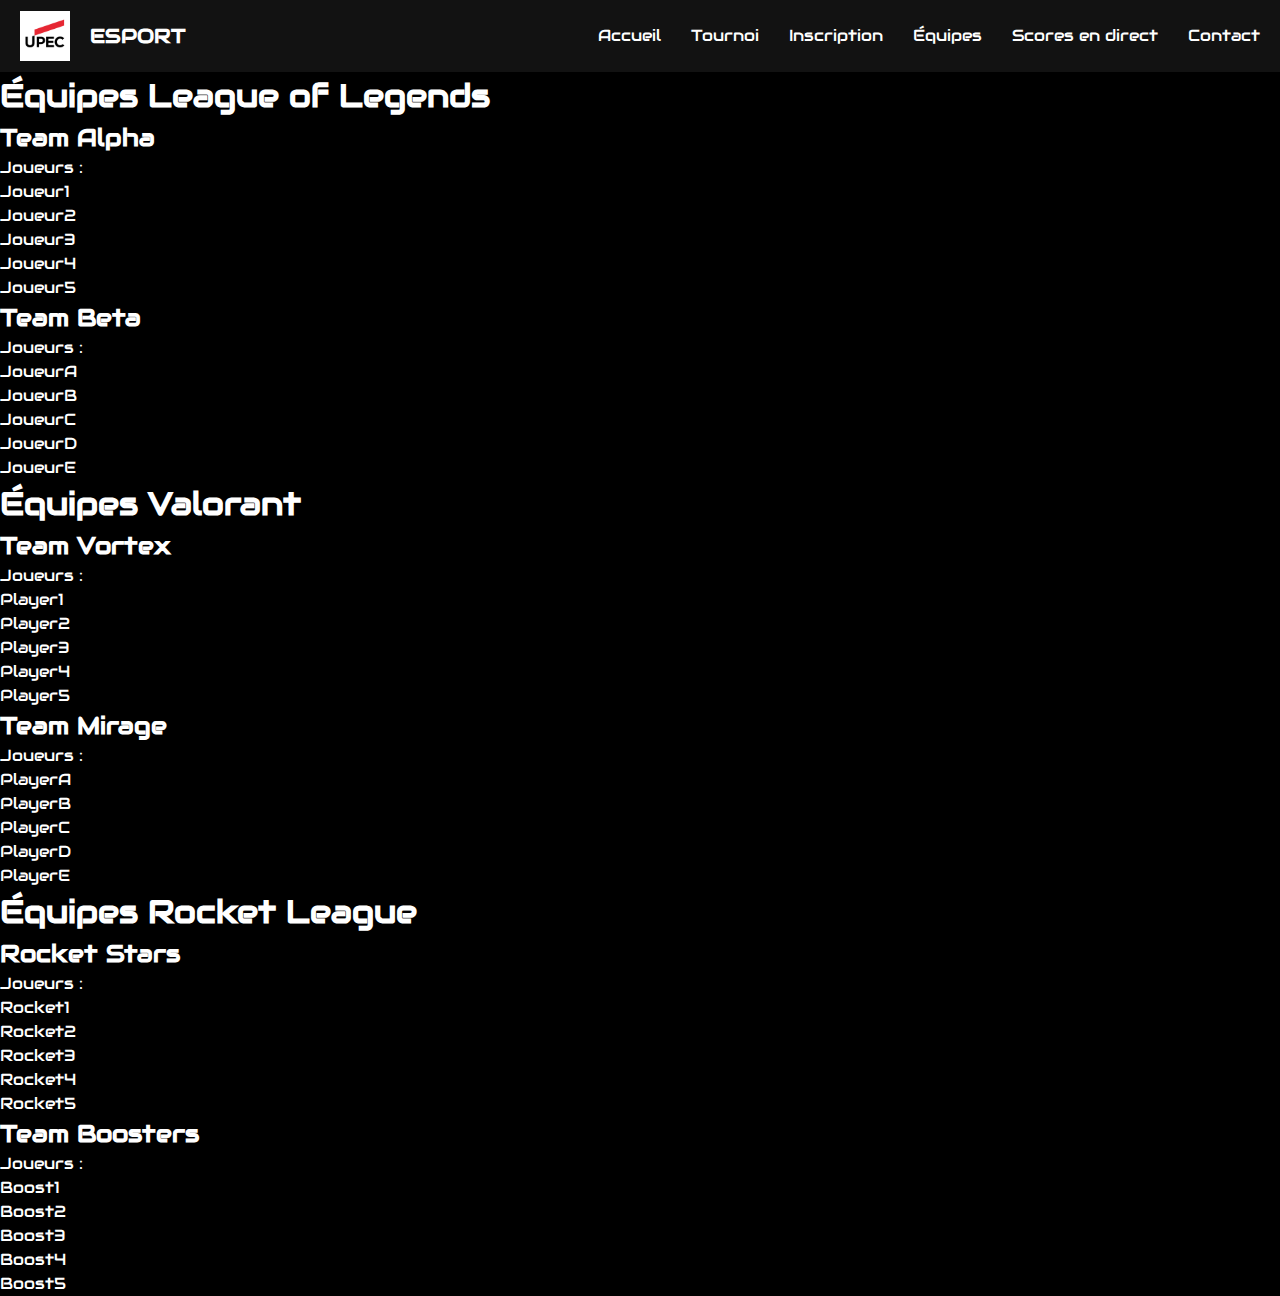
<file: html/team.html>
<!DOCTYPE html>
<html lang="fr">
<head>
    <meta charset="UTF-8">
    <meta http-equiv="X-UA-Compatible" content="IE=edge">
    <meta name="viewport" content="width=device-width, initial-scale=1.0">
    <title>Tournoi E-Sport UPEC 2024 - Tournois</title>
    <link href="https://fonts.googleapis.com/css2?family=Audiowide&family=Montserrat&display=swap" rel="stylesheet">
    <link href="https://fonts.googleapis.com/css2?family=Cinzel+Decorative&display=swap" rel="stylesheet">
    <link href="https://fonts.googleapis.com/css2?family=Rajdhani:wght@500;700&display=swap" rel="stylesheet">
    <link rel="stylesheet" href="https://cdnjs.cloudflare.com/ajax/libs/font-awesome/5.15.4/css/all.min.css">
    <link rel="stylesheet" href="../css/styles.css"> 
    <link rel="stylesheet" href="../css/team.css"> 
</head>
<body>
    <!-- En-tête -->
    <header class="header">
        <div class="logo">
            <img src="../assets/upec_logo.png" alt="Logo UPEC" loading="lazy">
            <span>ESPORT</span>
        </div>
        <nav class="nav">
            <ul>
                <li><a href="../html/index.html" aria-label="Page d'accueil">Accueil</a></li>
                <li><a href="../html/tournoi.html" aria-label="Page du tournoi" class="active">Tournoi</a></li>
                <li><a href="#" aria-label="Page d'inscription">Inscription</a></li>
                <li><a href="../html/team.html" aria-label="Page des équipes">Équipes</a></li>
                <li><a href="#" aria-label="Scores en direct">Scores en direct</a></li>
                <li class="dropdown">
                    <a href="#" class="dropbtn">Contact</a>
                    <div class="dropdown-content">
                      <p><strong>Email:</strong> contact@votre-email.com</p>
                      <p><strong>Twitch:</strong> <a href="https://www.twitch.tv/votre_twitch" target="_blank">Notre Twitch</a></p>
                      <p><strong>Discord:</strong> <a href="https://discord.com/invite/votre_discord" target="_blank">Rejoignez notre serveur</a></p>
                    </div>
                  </li>
            </ul>
        </nav>
    </header>

    <section class="lol-teams-section">
        <div class="overlay"></div>
        <h1>Équipes League of Legends</h1>
        <div class="teams-container">
            <div class="team">
                <h2>Team Alpha</h2>
                <p>Joueurs :</p>
                <ul>
                    <li>Joueur1</li>
                    <li>Joueur2</li>
                    <li>Joueur3</li>
                    <li>Joueur4</li>
                    <li>Joueur5</li>
                </ul>
            </div>
            <div class="team">
                <h2>Team Beta</h2>
                <p>Joueurs :</p>
                <ul>
                    <li>JoueurA</li>
                    <li>JoueurB</li>
                    <li>JoueurC</li>
                    <li>JoueurD</li>
                    <li>JoueurE</li>
                </ul>
            </div>
            <!-- Ajoute d'autres équipes ici -->
        </div>
    </section>
    
    <!-- Section pour les équipes de Valorant -->
    <section class="valo-teams-section">
        <div class="overlay"></div>
        <h1>Équipes Valorant</h1>
        <div class="teams-container">
            <div class="team">
                <h2>Team Vortex</h2>
                <p>Joueurs :</p>
                <ul>
                    <li>Player1</li>
                    <li>Player2</li>
                    <li>Player3</li>
                    <li>Player4</li>
                    <li>Player5</li>
                </ul>
            </div>
            <div class="team">
                <h2>Team Mirage</h2>
                <p>Joueurs :</p>
                <ul>
                    <li>PlayerA</li>
                    <li>PlayerB</li>
                    <li>PlayerC</li>
                    <li>PlayerD</li>
                    <li>PlayerE</li>
                </ul>
            </div>
            <!-- Ajoute d'autres équipes ici -->
        </div>
    </section>
    
    <!-- Section pour les équipes de Rocket League -->
    <section class="rl-teams-section">
        <div class="overlay"></div>
        <h1>Équipes Rocket League</h1>
        <div class="teams-container">
            <div class="team">
                <h2>Rocket Stars</h2>
                <p>Joueurs :</p>
                <ul>
                    <li>Rocket1</li>
                    <li>Rocket2</li>
                    <li>Rocket3</li>
                    <li>Rocket4</li>
                    <li>Rocket5</li>
                </ul>
            </div>
            <div class="team">
                <h2>Team Boosters</h2>
                <p>Joueurs :</p>
                <ul>
                    <li>Boost1</li>
                    <li>Boost2</li>
                    <li>Boost3</li>
                    <li>Boost4</li>
                    <li>Boost5</li>
                </ul>
            </div>
            <!-- Ajoute d'autres équipes ici -->
        </div>
    </section>
</file>
<file: css/styles.css>
@import url('https://fonts.googleapis.com/css2?family=Audiowide&family=Montserrat&display=swap');

* {
    margin: 0;
    padding: 0;
    box-sizing: border-box;
}

body {
    font-family: 'Audiowide', sans-serif;
    color: #ffffff;
    background-color: #000000;
    line-height: 1.5;
    font-size: 1rem; /* 16px équivaut à 1rem */
    overflow-x: hidden;
    transition: background-color 0.3s ease, color 0.3s ease;
}

h1, h2, h3, p, a, .btn, .header, .nav, .tournoi-section, .footer {
    font-family: 'Audiowide', sans-serif;
}

/* Styles pour l'en-tête */
.header {
    display: flex;
    justify-content: space-between;
    align-items: center;
    padding: 10px 20px;
    background-color: #121212;
    height: 8vh;
    position: relative;
    z-index: 1000;
}

.header .logo {
    display: flex;
    align-items: center;
    gap: 10px;
}

.logo img {
    height: 3rem;
    width: auto;
}

.logo span {
    font-size: 1.25rem; /* 20px */
    font-weight: bold;
    color: #ffffff;
}

.nav ul {
    display: flex;
    gap: 2rem; /* Espacement entre les liens */
    list-style: none;
}

.nav a {
    text-decoration: none;
    color: #ffffff;
    font-weight: 500;
    transition: color 0.3s;
}

.nav a:hover {
    color: #e94560;
}

/* Menu burger */
.menu-checkbox {
    display: none; /* Cache la case à cocher */
}

.open-menu {
    display: none; /* Masqué par défaut (desktop) */
    font-size: 1.5rem;
    color: #ffffff;
    cursor: pointer;
    position: absolute;
    top: 50%;
    right: 20px;
    transform: translateY(-50%);
    z-index: 1001;
}

/* Fermer le menu */
.close-menu {
    display: none;
    position: absolute;
    top: 50%;
    right: 20px;
    font-size: 1.5rem;
    color: #ffffff;
    cursor: pointer;
    transform: translateY(-50%);
    z-index: 1001;
}

/* Menu déroulant */
.dropdown-content {
    display: none;
    position: absolute;
    right: 0;
    background-color: #333;
    min-width: 200px;
    z-index: 2;
    box-shadow: 0px 8px 16px rgba(0, 0, 0, 0.2);
    padding: 10px;
}

.dropdown-content p {
    margin: 5px 0;
    color: #fff;
}

.dropdown-content a {
    color: #e94560;
    text-decoration: none;
}

.dropdown-content a:hover {
    text-decoration: underline;
}

/* Afficher le menu au survol du "Contact" */
.dropdown:hover .dropdown-content {
    display: block;
}

.dropbtn:hover {
    background-color: #444;
}


/* Hero Section */
.hero {
    position: relative;
    height: 92vh;
    overflow: hidden;
}

.trapezoid {
    position: absolute;
    bottom: 0;
    left: 50%;
    transform: translateX(-50%);
    background-color: #e94560;
    width: 20vw;
    height: 5vh;
    border-radius: 1rem;
    clip-path: polygon(10% 0, 90% 0, 100% 100%, 0% 100%);
    display: flex;
    justify-content: center;
    align-items: center;
}

.background-video {
    position: absolute;
    top: 0;
    left: 0;
    width: 100%;
    height: 100%;
    object-fit: cover;
    z-index: -2;
}

.overlay {
    position: absolute;
    top: 0;
    left: 0;
    width: 100%;
    height: 100%;
    background: rgba(0, 0, 0, 0.7);
    z-index: -1;
}

.back-to-top {
    position: fixed;
    bottom: 30px;
    right: 30px;
    background-color: #e94560;
    color: #fff;
    width: 50px;
    height: 50px;
    border-radius: 50%;
    text-align: center;
    text-decoration: none;
    font-size: 20px;
    line-height: 50px;
    opacity: 0;
    transition: opacity 0.3s, background-color 0.3s;
    cursor: pointer;
    z-index: 1000;
}

.back-to-top:hover {
    background-color: #555;
}

.back-to-top.show {
    opacity: 1;
}

.hero-text {
    position: relative;
    z-index: 1;
    color: #ffffff;
    text-align: center;
    padding-top: 10vh;
}

.hero-text h1 {
    font-family: 'Audiowide', sans-serif;
    font-size: clamp(4rem, 5vw, 8vh); /* Taille responsive avec limites */
    font-weight: bold;
    color: #ffffff;
    text-align: left;
    width: 75%;
    margin-left: 5%;
    margin-top: 5vh;
    max-width: 50vw;
}

.hero-text .buttons {
    margin-top: 5vh;
    display: flex;
    justify-content: center;
    gap: 2vw;
    font-size: clamp(1rem, 2vw, 3vh); /* Taille adaptative */
}

/* Intro Section */
.intro-text {
    color: #ffffff;
    display: flex;
    flex-direction: column;
    align-items: flex-start;
    justify-content: center;
    text-align: center;
    padding: 2vh 2vw;
}

.btn {
    background-color: #e94560;
    color: #ffffff;
    padding: 1.5vh 2vw;
    text-decoration: none;
    font-weight: bold;
    border-radius: 0.5rem;
    transition: background-color 0.3s, transform 0.3s ease;
    display: inline-block;
    margin: 2vh 0;
    width: auto;
    text-align: center;
    font-size: clamp(1rem, 1.5vw, 1.5rem); /* Taille adaptative */
}

.btn:hover {
    background-color: #d42a4e;
    transform: scale(1.05);
}

.btn.secondary {
    background-color: #292929;
}

.btn.secondary:hover {
    background-color: #3a3a3a;
}

/* Footer */
.footer {
    padding: 2vh 2vw;
    text-align: center;
    background-color: #121212;
}

.icons {
    display: flex;
    justify-content: center;
    gap: 2vw;
}

.icon {
    width: 4vh;
    height: 4vh;
    transition: transform 0.3s, filter 0.3s ease;
}

.icon:hover {
    transform: scale(1.1);
    filter: brightness(1.2);
}

/* Programme Intro Section */
.programme-intro {
    display: flex;
    justify-content: flex-start;
    align-items: center;
    padding: 15vh 2vw 15vh;
    background-color: #121212;
}

.intro-content {
    display: flex;
    align-items: center;
    justify-content: space-between;
    width: 100%;
    flex-wrap: wrap; /* Permet le basculement des éléments si nécessaire */
}

.intro-image {
    flex: 0 0 clamp(25%, 30%, 35%); /* Taille adaptative pour tablettes et desktop */
    padding-right: 5vw;
}

.intro-text {
    color: #ffffff;
    flex: 1;
    display: flex;
    flex-direction: column;
    justify-content: center;
    align-items: center;
    gap: 2vh;
}

.intro-text p {
    line-height: 1.5;
    font-size: 2vh;
}

.intro-image img {
    max-width: 100%; /* Assure que l'image ne dépasse jamais le conteneur */
    width: 100%; /* Utilise toute la largeur disponible */
    height: auto; /* Respecte le ratio original */
    border-radius: 1rem; /* Coins arrondis */
    object-fit: cover; /* Remplit l'image sans distorsion */
    margin-left: 0; /* Retire la marge gauche sur petits écrans */
}


.intro-title {
    font-family: 'Audiowide', sans-serif;
    font-size: clamp(2rem, 3vw, 4vh); /* Taille adaptative pour toutes les résolutions */
    color: #e94560;
    margin-bottom: 5vh;
    text-align: center;
}

.intro-description {
    font-size: clamp(1.2rem, 1.5vw, 1.8vh); /* Taille adaptative */
    color: #ffffff;
    margin-bottom: 3vh;
    text-align: center;
    max-width: 80%; /* Limite la largeur sur téléphones */
    line-height: 1.8;
    word-wrap: break-word; /* Gère les mots longs */
}

.separator {
    background: linear-gradient(to right, #e94560, #ffffff);
    background-color: #121212;
    margin: 0 auto;
    width: 80%;
    opacity: 0;
    animation: fadeIn 1s forwards;
}

/* Game Posters */
.game-posters {
    display: flex;
    justify-content: center;
    align-items: stretch; /* Force tous les posters à avoir la même hauteur */
    gap: 5vw;
    padding: 10vh 2vw;
    background-color: #121212;
}

.poster {
    position: relative;
    text-align: justify;
    display: flex;
    flex-direction: column;
    justify-content: space-between;
    padding: 2vh 2vw;
    background-color: #1a1a1d;
    border-radius: 1rem;
    box-shadow: 0 0.5vh 1.5vh rgba(233, 69, 96, 0.3);
    transition: transform 0.3s, box-shadow 0.3s ease;
}

.poster:hover {
    transform: translateY(-1vh);
    box-shadow: 0 1.5vh 3vh rgba(233, 69, 96, 0.7);
}

.poster img {
    width: 100%;
    height: auto;
    border-radius: 1rem;
}

.poster .game-description {
    flex-grow: 1;
    font-style: italic;
    color: #ffffff;
    font-size: 2vh;
    margin: 2vh auto 1vh;
    max-width: 100%;
    line-height: 1.5;
    overflow-wrap: break-word; /* Casse les mots longs si nécessaire */
}

.poster .btn {
    display: flex;
    align-items: center;
    justify-content: center;
    font-size: clamp(0.8rem, 0.5rem + 0.2vw, 1.5rem); /* Taille adaptative avec limites */
    padding: 0 1rem;
    width: auto; /* Ajustement automatique selon le contenu */
    height: calc(6vh + 10px); /* Hauteur uniforme calculée */
    background-color: #e94560;
    color: #fff;
    border-radius: 0.5rem;
    text-align: center;
    white-space: normal; /* Permet les retours à la ligne */
    line-height: 1.2;
    transition: background-color 0.3s;
}

.poster img {
    width: 100%;
    height: auto;
    border-radius: 1rem;
}

.game-description {
    font-style: italic;
    font-size: 2vh;
    color: #ffffff;
    margin-top: 2vh;
    max-width: 100%;
    margin-left: auto;
    margin-right: auto;
    line-height: 1.5;
    margin-bottom: 1vh;
    flex: 1;
}


.poster:hover {
    transform: translateY(-1vh);
    box-shadow: 0 1.5vh 3vh rgba(233, 69, 96, 0.7);
}

/* Responsive Styles */

@keyframes fadeIn {
    100% {
        opacity: 1;
    }
}

/* Téléphones */
@media (max-width: 576px) {

    .nav ul {
        position: fixed;
        top: 8vh; /* En dessous du header */
        right: -100%; /* Côté droit, hors écran */
        width: 70%;
        height: calc(100vh - 8vh); /* Hauteur restante après le header */
        background-color: #121212;
        flex-direction: column;
        align-items: center;
        justify-content: center;
        gap: 20px;
        transition: right 0.3s ease-in-out;
    }

    /* Afficher le menu burger lorsque la case est cochée */
    .menu-checkbox:checked ~ .nav ul {
        right: 0; /* Fait glisser le menu dans la vue */
    }

    /* Afficher le bouton "close" quand le menu est ouvert */
    .menu-checkbox:checked ~ .close-menu {
        display: block;
    }

    /* Masquer le bouton "burger" quand le menu est ouvert */
    .menu-checkbox:checked ~ .open-menu {
        display: none;
    }

    /* Afficher le menu burger sur mobile */
    .open-menu {
        display: block;
    }

    /* Cacher la navigation classique sur mobile */
    .nav ul {
        display: flex;
    }

    .hero-text h1 {
        font-size: clamp(2rem, 5vw, 4rem);
        width: 90%; /* Plus de largeur pour le texte */
        margin-left: 5%;
    }

    .hero-text .buttons {
        flex-direction: column; /* Boutons empilés */
        gap: 1vh;
    }

    .trapezoid {
        width: 50%;
        height: 5vh;
    }

    .buttons {
        padding: 5%;
    }


    .programme-intro {
        padding: 10vh 2vw; /* Réduction du padding pour petits écrans */
        flex-direction: column;
    }

    .intro-content {
        flex-direction: column; /* Place l'image en dessous du texte */
    }

    .intro-image {
        flex: 0 0 100%; /* L'image occupe toute la largeur */
        padding-right: 0;
        margin-top: 2vh;
    }

    .intro-image img {
        max-width: 100%; /* L'image ne dépasse jamais la largeur de l'écran */
        width: 100%; /* Utilise toute la largeur disponible */
        margin-left: 0; /* Supprime la marge gauche */
        border-radius: 1rem; /* Maintient les coins arrondis */
    }

    .intro-text {
        align-items: center; /* Centre le texte */
        text-align: center;
    }

    .intro-description {
        font-size: 1.5vh; /* Texte légèrement réduit */
        max-width: 90%; /* Augmente la largeur du texte */
    }

    .game-posters {
        flex-direction: column;
        gap: calc(2vh + 10px); /* Espacement entre les posters */
        padding: 2vh 2vw;
    }

    .poster {
        width: 100%;
    }

    .poster .game-description {
        font-size: calc(1rem + 0.5vw);
    }

}

/* Tablettes */
@media (min-width: 577px) and (max-width: 799px) {

    .nav ul {
        position: fixed;
        top: 8vh; /* En dessous du header */
        right: -100%; /* Côté droit, hors écran */
        width: 70%;
        height: calc(100vh - 8vh); /* Hauteur restante après le header */
        background-color: #121212;
        flex-direction: column;
        align-items: center;
        justify-content: center;
        gap: 20px;
        transition: right 0.3s ease-in-out;
    }

    /* Afficher le menu burger lorsque la case est cochée */
    .menu-checkbox:checked ~ .nav ul {
        right: 0; /* Fait glisser le menu dans la vue */
    }

    /* Afficher le bouton "close" quand le menu est ouvert */
    .menu-checkbox:checked ~ .close-menu {
        display: block;
    }

    /* Masquer le bouton "burger" quand le menu est ouvert */
    .menu-checkbox:checked ~ .open-menu {
        display: none;
    }

    /* Afficher le menu burger sur mobile */
    .open-menu {
        display: block;
    }

    /* Cacher la navigation classique sur mobile */
    .nav ul {
        display: flex;
    }

    .hero-text h1 {
        font-size: clamp(3rem, 6vw, 5rem);
        width: 80%;
    }

    .game-posters {
        justify-content: space-between;
        gap: calc(2vh + 10px);
    }

    .poster {
        width: calc(50% - 2vw);
    }

    .poster .game-description {
        font-size: min(0.8rem, 3vw);
    }
}

/* PC portables */
@media (min-width: 800px) and (max-width: 1024px) {
    .game-posters {
        justify-content: space-between;
        gap: calc(2vh + 10px);
    }

    .poster {
        width: calc(33.33% - 2vw);
    }

    .poster .game-description {
        font-size: min(0.7rem, 2.5vw);
    }
}

/* PC fixes */
@media (min-width: 1025px) {
    .game-posters {
        justify-content: space-between;
        gap: calc(1vw); /* Réduction de l'espacement entre les posters */
    }

    .poster {
        width: calc(30% - 1vw); /* Réduction légère pour inclure plus d'espace disponible */
    }

    .poster .game-description {
        font-size: min(0.8rem, 3vw);
    }
}






@import url('https://fonts.googleapis.com/css2?family=Audiowide&display=swap');

body {
    font-family: 'Audiowide', sans-serif;
}
</file>
<file: css/team.css>
@import url('https://fonts.googleapis.com/css2?family=Audiowide&family=Montserrat&display=swap');

* {
    margin: 0;
    padding: 0;
    box-sizing: border-box;
}

body {
    font-family: 'Audiowide', sans-serif;
    color: #ffffff;
    background-color: #000000;
    line-height: 1.5;
    font-size: 1rem; /* 16px équivaut à 1rem */
    overflow-x: hidden;
    transition: background-color 0.3s ease, color 0.3s ease;
}

h1, h2, h3, p, a, .btn, .header, .nav, .tournoi-section, .footer {
    font-family: 'Audiowide', sans-serif;
}

/* Styles pour l'en-tête */
.header {
    display: flex;
    justify-content: space-between;
    align-items: center;
    padding: 1.25rem; /* 20px en rem */
    background-color: #121212;
}

.header .logo {
    display: flex;
    align-items: center;
    justify-content: center;
    gap: 0.625rem; /* 10px en rem */
}

.logo img {
    height: 3.125rem; /* 50px en rem */
    width: auto;
    max-width: 100%;
}

.logo span {
    font-size: 1.25rem; /* 20px en rem */
    font-weight: bold;
    margin-left: 0.625rem; /* 10px en rem */
}

.nav ul {
    list-style: none;
    display: flex;
    gap: 1.875rem; /* 30px en rem */
}

.nav a {
    text-decoration: none;
    color: #ffffff;
    font-weight: 500;
    transition: color 0.3s;
}

.nav a:hover {
    color: #e94560;
}

  /* Style du menu déroulant (par défaut caché) */
  .dropdown-content {
    display: none;
    position : absolute;
    right: 0;
    background-color: #333;
    min-width: 200px;
    z-index: 1;
    box-shadow: 0px 8px 16px rgba(0, 0, 0, 0.2);
    padding: 10px;
  }
  
  .dropdown-content p {
    margin: 5px 0;
    color: #fff;
  }
  
  .dropdown-content a {
    color: #e94560; 
    text-decoration: none;
  }
  
  .dropdown-content a:hover {
    text-decoration: underline;
  }
  
  /* Afficher le menu au survol du "Contact" */
  .dropdown:hover .dropdown-content {
    display: block;
  }
  
  .dropbtn:hover {
    background-color: #444;
  }
  
.back-to-top {
    position: fixed;
    bottom: 1.875rem; /* 30px en rem */
    right: 1.875rem; /* 30px en rem */
    background-color: #e94560;
    color: #fff;
    width: 3.125rem; /* 50px en rem */
    height: 3.125rem; /* 50px en rem */
    border-radius: 50%;
    text-align: center;
    text-decoration: none;
    font-size: 1.25rem; /* 20px en rem */
    line-height: 3.125rem; /* 50px en rem */
    opacity: 0;
    transition: opacity 0.3s, background-color 0.3s;
    cursor: pointer;
    z-index: 1000;
}

.back-to-top:hover {
    background-color: #555;
}

.back-to-top.show {
    opacity: 1;
}
</file>
